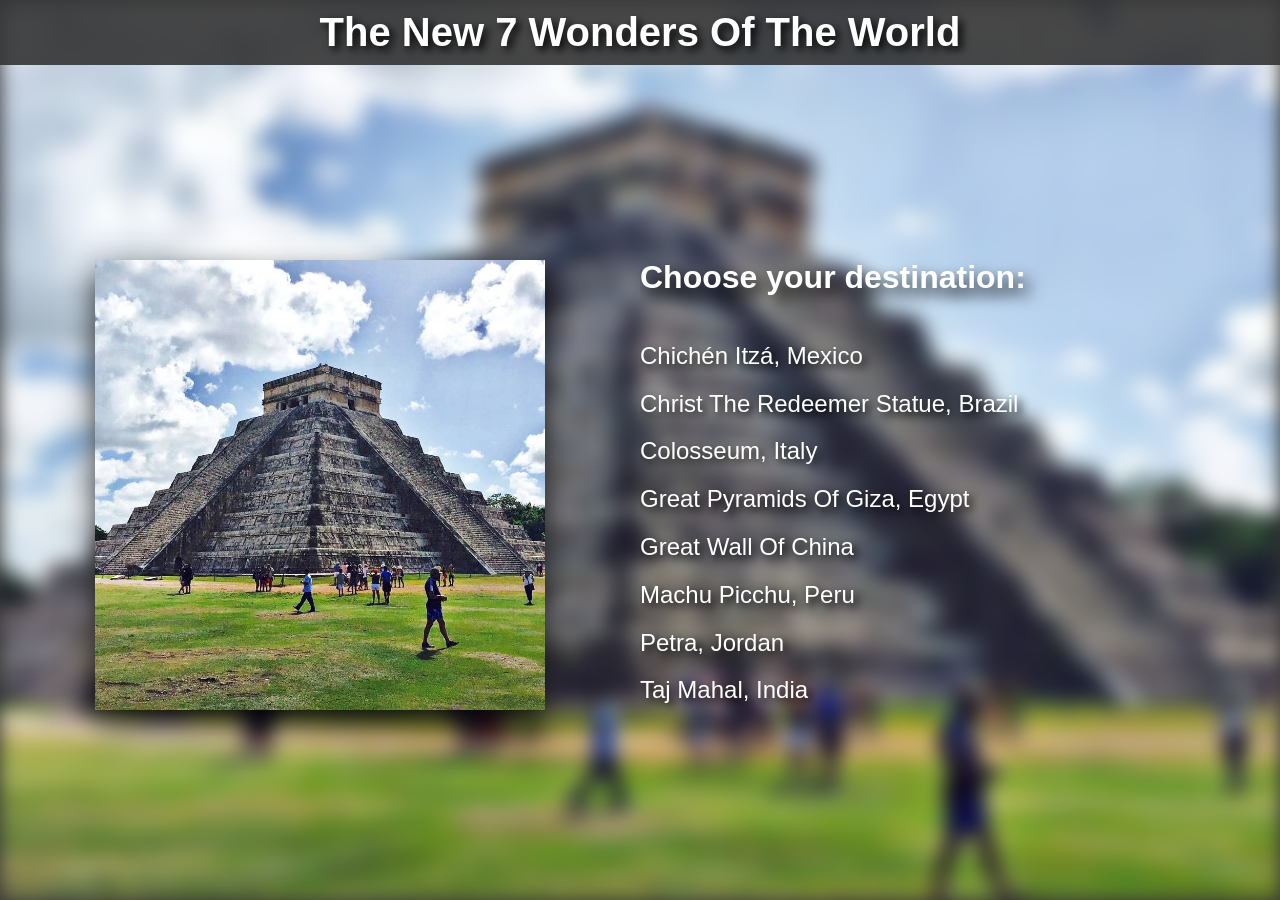
<file: index.html>
<!DOCTYPE html>
<html lang="en">
<head>
    <meta charset="utf-8">
    <meta name="viewport" content="width=device-width, initial-scale=1, viewport-fit=cover">
    <meta name="description" content="Explore the Seven Wonders of the World - an interactive guide to Chichén Itzá, Christ the Redeemer, the Colosseum, the Great Pyramids of Giza, the Great Wall of China, Machu Picchu, Petra, and the Taj Mahal.">
    <meta name="theme-color" content="#8B7355">
    <title>Seven Wonders Of The World</title>
    <link rel="icon" href="images/7.png" type="image/png">
    <link rel="stylesheet" href="styles.css">
    <script defer src="script.js"></script>
</head>

<body id="style_body" class="index-page">
    <noscript><p class="noscript-message">JavaScript is required for the interactive slideshow.</p></noscript>
    <div id="blurred-background" style="background-image: url('images/chichén-itzá.png');"></div>
    <header>
        <h1>The New 7 Wonders Of The World</h1>
    </header>
    <div class="index-content">
        <div class="left_section">
            <div id="slideshow-container">
                <img src="images/chichén-itzá.png" alt="El Castillo pyramid at the Chichén Itzá Mayan ruins in Mexico" decoding="async" fetchpriority="high">
                <img src="images/christ-the-redeemer.png" alt="Christ the Redeemer statue overlooking Rio de Janeiro, Brazil" loading="lazy" decoding="async">
                <img src="images/colosseum.png" alt="The Colosseum amphitheatre in Rome, Italy" loading="lazy" decoding="async">
                <img src="images/great-pyramid-of-giza.png" alt="The Great Pyramid of Giza, Egypt" loading="lazy" decoding="async">
                <img src="images/great-wall-of-china.png" alt="The Great Wall of China stretching across mountain ridges" loading="lazy" decoding="async">
                <img src="images/machu-picchu.png" alt="Machu Picchu Inca citadel in the Andes Mountains, Peru" loading="lazy" decoding="async">
                <img src="images/petra.png" alt="The Treasury facade carved into the rose-red cliffs of Petra, Jordan" loading="lazy" decoding="async">
                <img src="images/taj-mahal.png" alt="The Taj Mahal marble mausoleum in Agra, India" loading="lazy" decoding="async">
            </div>
        </div>

        <div class="right_section">
            <h1>Choose your destination:</h1>
            <nav>
                <ul id="destination_list">
                    <li><a href="pages/chichén-itzá.html">Chichén Itzá, Mexico</a></li>
                    <li><a href="pages/christ-the-redeemer.html">Christ The Redeemer Statue, Brazil</a></li>
                    <li><a href="pages/colosseum.html">Colosseum, Italy</a></li>
                    <li><a href="pages/great-pyramid-of-giza.html">Great Pyramids Of Giza, Egypt</a></li>
                    <li><a href="pages/great-wall-of-china.html">Great Wall Of China</a></li>
                    <li><a href="pages/machu-picchu.html">Machu Picchu, Peru</a></li>
                    <li><a href="pages/petra.html">Petra, Jordan</a></li>
                    <li><a href="pages/taj-mahal.html">Taj Mahal, India</a></li>
                </ul>
            </nav>
        </div>
    </div>
</body>
</html>
</file>
<file: styles.css>
/* --- Variables & base --- */
:root {
    --panel: rgba(51, 51, 51, 0.9);
    --text-shadow: 0.25rem 0.25rem 0.5rem black;
    --header-h: 4.375rem;
    --slide: 28.125rem;
}

html {
    background-color: rgb(51, 51, 51);
}

body {
    margin: 0;
    min-height: 100vh;
    overflow-x: hidden;
    font-family: sans-serif;
}

#style_body,
#blurred-background {
    background-size: cover;
    background-position: center;
    background-repeat: no-repeat;
}

#style_body {
    position: relative;
    display: flex;
    flex-direction: column;
    min-height: 100vh;
}

#blurred-background {
    position: fixed;
    inset: 0;
    filter: blur(0.625rem);
    z-index: -1;
    transform: translateZ(0);
}

/* --- Header & navigation --- */
header {
    background: var(--panel);
    color: #fff;
    text-align: center;
    position: fixed;
    top: 0;
    width: 100%;
    z-index: 100;
    padding: 0.375rem 0;
    box-sizing: border-box;
}

header h1 {
    font-size: 2.5rem;
    margin: 0.25rem 0;
    text-shadow: var(--text-shadow);
}

.header-nav {
    display: flex;
    align-items: center;
    justify-content: center;
    gap: 0.6em;
    padding: 0 1.25rem 0.375rem;
    box-sizing: border-box;
}

.header-nav > ul {
    flex: 0 1 auto;
    display: flex;
    flex-wrap: wrap;
    justify-content: center;
    list-style: none;
    line-height: 1.8em;
    margin: 0;
    padding: 0;
}

.header-nav li {
    display: inline-block;
    margin: 0 0.6em;
}

.header-nav > ul a,
.nav-arrow {
    font-size: 0.75rem;
    display: inline-flex;
    flex-direction: column;
    align-items: center;
    justify-content: center;
}

.nav-arrow {
    flex-shrink: 0;
    line-height: 1;
    font-size: 1.75rem;
    font-weight: bold;
    min-width: 2rem;
    padding: 0 0.25rem;
}

.header-nav > ul a.active {
    color: grey;
    pointer-events: none;
    font-weight: normal;
}

.header-nav > ul a:not(.active):hover,
.nav-arrow:hover {
    color: #FF4500;
    font-weight: bold;
}

/* Reserve bold width so nav labels don't shift on hover */
.header-nav > ul a::after {
    content: attr(data-text) / "";
    height: 0;
    visibility: hidden;
    overflow: hidden;
    user-select: none;
    pointer-events: none;
    font-weight: bold;
}

.header-nav .nav-br {
    display: none;
}

a {
    text-decoration: none;
    color: white;
    text-shadow: var(--text-shadow);
}

a:hover:not(.active) {
    color: #FF4500;
    font-weight: bold;
}

/* --- Index page (desktop) --- */
body.index-page,
body.wonder-page {
    isolation: isolate; /* stacking context for fixed blur layer */
}

body.index-page {
    padding-top: var(--header-h);
    overflow-y: hidden;
    box-sizing: border-box;
}

.index-content {
    display: flex;
    height: calc(100vh - var(--header-h));
    height: calc(100svh - var(--header-h));
    min-height: 0;
    overflow: hidden;
}

body.index-page .left_section,
body.index-page .right_section {
    flex: 1;
    display: flex;
}

body.index-page .left_section {
    justify-content: center;
    align-items: center;
}

body.index-page .right_section {
    flex-direction: column;
    justify-content: center;
    align-items: flex-start;
    overflow-y: auto;
    scrollbar-gutter: stable;
}

body.index-page nav ul {
    list-style: none;
    line-height: 2.8em;
    padding: 0;
}

body.index-page nav a {
    font-size: 1.5rem;
}

body.index-page nav a.preview-active {
    color: #FF4500;
    font-weight: bold;
}

body.index-page .right_section h1 {
    font-size: 2rem;
    text-shadow: 0.5rem 0.5rem 1rem black;
    color: white;
}

body.index-page #destination_list li {
    transition: transform 0.2s ease;
    transform-origin: left;
}

body.index-page #destination_list li:hover {
    transform: scale(1.2);
}

body.index-page #slideshow-container img:not(:first-child) {
    display: none;
}

/* --- Wonder pages (desktop) --- */
.wonder-content {
    display: flex;
    flex-wrap: wrap;
    align-items: flex-start;
    width: 100%;
    max-width: 75rem;
    margin: 0 auto;
    padding-top: 8.125rem;
    min-height: calc(100vh - 5rem);
    box-sizing: border-box;
}

.wonder-content .left_section,
.wonder-content .right_section {
    flex: 0 0 50%;
    box-sizing: border-box;
}

.wonder-content .left_section {
    display: flex;
    justify-content: center;
    padding: 0 1.25rem;
}

.wonder-content .right_section {
    display: flex;
    flex-direction: column;
    height: var(--slide);
    padding: 1.875rem;
    overflow-y: auto;
    background: var(--panel);
    border-radius: 0.625rem;
}

.wonder-content .right_section p {
    margin-top: 0;
    line-height: 1.6;
    color: white;
    text-shadow: 0.0625rem 0.0625rem 0.125rem rgba(0, 0, 0, 0.8);
}

.wonder-content #map {
    width: 100%;
    height: 13.75rem;
    margin-top: 0.9375rem;
    border-radius: 0.3125rem;
}

/* --- Slideshow (shared) --- */
#slideshow-container {
    width: min(var(--slide), 85vw);
    height: min(var(--slide), 85vw);
    position: relative;
    overflow: hidden;
    margin: 0;
    box-shadow: 0 0.9375rem 1.875rem rgba(0, 0, 0, 0.8);
}

#slideshow-container img {
    width: 100%;
    height: 100%;
    object-fit: cover;
}

/* --- Review form & scroll hint --- */
.review_form {
    width: 90%;
    max-width: 37.5rem;
    margin: 5rem auto 2.5rem;
    padding: 0.9375rem;
    background: var(--panel);
    border-radius: 0.625rem;
    color: white;
    box-sizing: border-box;
    scroll-margin-top: 6.25rem;
    overflow-x: clip;
}

.review_form h2 {
    margin: 0 0 1.25rem;
}

.review_form label {
    display: block;
    margin: 0.5rem 0 0.125rem;
    font-weight: bold;
}

.review_form input:not([type="submit"]),
.review_form textarea {
    display: block;
    width: 100%;
    max-width: 100%;
    min-width: 0;
    min-height: 2.625rem;
    padding: 0.5rem;
    margin: 0 0 0.3125rem;
    border: none;
    border-radius: 0.3125rem;
    background: #555;
    color: white;
    box-sizing: border-box;
    font-family: inherit;
    line-height: 1.25;
}

.review_form form {
    width: 100%;
    min-width: 0;
    max-width: 100%;
}

.review_form input[type="date"] {
    -webkit-appearance: none;
    appearance: none;
    width: 100%;
    box-sizing: border-box;
    text-align: left;
}

.review_form input[type="date"]::-webkit-date-and-time-value {
    text-align: left;
    margin: 0;
    width: 100%;
}

.review_form input[type="date"]::-webkit-calendar-picker-indicator {
    cursor: pointer;
}

.review_form textarea {
    resize: none;
}

.review_form input[type="submit"] {
    width: 100%;
    box-sizing: border-box;
    font-family: inherit;
    border: none;
    border-radius: 0.3125rem;
    margin-top: 0.9375rem;
    padding: 0.625rem 1.25rem;
    background: #2e7d32;
    color: white;
    font-weight: bold;
    cursor: pointer;
    transition: background-color 0.3s ease;
}

.review_form input[type="submit"]:hover {
    background: #1b5e20;
}

.error-message {
    display: block;
    margin-top: 0.125rem;
    color: red;
    font-size: 0.75rem;
}

.form-toast {
    position: fixed;
    inset: 0;
    margin: auto;
    width: min(90vw, 40rem);
    max-width: calc(100vw - 2rem);
    height: fit-content;
    padding: 1rem 1.25rem;
    background: #2e7d32;
    color: white;
    text-align: center;
    font-weight: bold;
    font-size: clamp(0.95rem, 2.5vw, 1.125rem);
    line-height: 1.4;
    border-radius: 0.75rem;
    box-shadow: 0 0.5rem 1.5rem rgba(0, 0, 0, 0.45);
    z-index: 200;
    opacity: 0;
    visibility: hidden;
    pointer-events: none;
    box-sizing: border-box;
}

.form-toast.is-visible {
    visibility: visible;
    animation: form-toast-in 0.55s cubic-bezier(0.34, 1.4, 0.64, 1) forwards;
}

.form-toast.is-hiding {
    visibility: visible;
    opacity: 1;
    transform: translateY(0) scale(1);
    animation: form-toast-out 0.45s ease forwards;
}

@keyframes form-toast-in {
    0% {
        opacity: 0;
        transform: translateY(3.5rem) scale(0.9);
        box-shadow: 0 0 0 rgba(46, 125, 50, 0);
    }

    70% {
        opacity: 1;
        transform: translateY(-0.4rem) scale(1.03);
        box-shadow: 0 0 1.5rem rgba(46, 125, 50, 0.55);
    }

    100% {
        opacity: 1;
        transform: translateY(0) scale(1);
        box-shadow: 0 0.5rem 1.5rem rgba(0, 0, 0, 0.45);
    }
}

@keyframes form-toast-out {
    from {
        opacity: 1;
        transform: translateY(0) scale(1);
    }

    to {
        opacity: 0;
        transform: translateY(-2.5rem) scale(0.94);
    }
}

.scroll-hint {
    position: fixed;
    inset: auto 0 0;
    background: var(--panel);
    padding: 0.625rem 0;
    text-align: center;
    color: white;
    z-index: 100;
    cursor: pointer;
}

.scroll-hint.ready {
    transition: opacity 0.5s ease, visibility 0.5s ease;
}

.scroll-hint.hidden {
    opacity: 0;
    visibility: hidden;
}

.scroll-hint p {
    margin: 0 0 0.3125rem;
    font-size: 0.85em;
    text-transform: uppercase;
    letter-spacing: 0.0625rem;
}

.arrow {
    display: inline-block;
    width: 0.75rem;
    height: 0.75rem;
    border-right: 0.125rem solid white;
    border-bottom: 0.125rem solid white;
    transform: rotate(45deg);
    animation: bounce 2s infinite;
}

@keyframes bounce {
    0%, 20%, 50%, 80%, 100% { transform: rotate(45deg) translate(0, 0); }
    40% { transform: rotate(45deg) translate(0.3125rem, 0.3125rem); }
    60% { transform: rotate(45deg) translate(0.1875rem, 0.1875rem); }
}

.noscript-message {
    position: fixed;
    inset: 0;
    z-index: 1000;
    display: flex;
    align-items: center;
    justify-content: center;
    padding: 1.25rem;
    margin: 0;
    background: var(--panel);
    color: white;
    text-align: center;
    font-size: 1.125rem;
}

/* --- Mobile & portrait --- */
@media (max-width: 64rem), (orientation: portrait) and (max-width: 90rem) {
    header {
        padding-top: max(0.375rem, env(safe-area-inset-top, 0px));
        padding-left: env(safe-area-inset-left, 0px);
        padding-right: env(safe-area-inset-right, 0px);
    }

    header h1 {
        font-size: clamp(1.625rem, 3.8svh, 2.25rem);
        margin: 0.125rem 0;
    }

    body.index-page header {
        padding-bottom: 0.375rem;
    }

    body.index-page header h1 {
        font-size: clamp(1.25rem, 3.2svh, 1.75rem);
        line-height: 1.2;
        margin: 0.125rem 0 0.375rem;
        padding: 0 0.5rem;
    }

    /* Index: fixed viewport, no page scroll */
    html:has(body.index-page),
    html:has(body.index-page) body.index-page {
        overflow: hidden;
        height: 100%;
        max-width: 100%;
        overscroll-behavior: none;
    }

    body.index-page {
        --header-h: clamp(4rem, 10.5svh, 5rem);
        --index-main-h: calc(100svh - var(--header-h) - env(safe-area-inset-top, 0px));
        position: fixed;
        inset: 0;
        display: flex;
        flex-direction: column;
        overflow: hidden;
        width: 100%;
        max-width: 100vw;
        height: 100svh;
        max-height: 100svh;
        padding: 0;
        box-sizing: border-box;
        touch-action: manipulation;
        background-color: transparent;
    }

    body.index-page .index-content {
        position: relative;
        z-index: 1;
        flex: 1 1 0;
        display: flex;
        flex-direction: column;
        width: 100%;
        max-width: 100%;
        height: 0;
        min-height: 0;
        margin-top: calc(var(--header-h) + env(safe-area-inset-top, 0px));
        overflow: hidden;
        gap: 0.4rem;
        padding: 0;
        box-sizing: border-box;
    }

    body.index-page .left_section,
    body.index-page .right_section {
        flex: unset;
        width: 100%;
        max-width: 100%;
        min-height: 0;
        min-width: 0;
        overflow: hidden;
        box-sizing: border-box;
    }

    body.index-page .left_section {
        flex: 0 0 auto;
        display: flex;
        align-items: flex-start;
        justify-content: center;
        padding: 0;
    }

    body.index-page .right_section {
        flex: 1 1 0;
        display: flex;
        flex-direction: column;
        align-items: center;
        justify-content: flex-start;
        overflow: hidden;
        padding: 0.15rem 0.75rem 0.35rem;
    }

    body.index-page .right_section h1 {
        font-size: clamp(1.3rem, 2.8svh, 1.65rem);
        margin: 0.1rem 0 0.45rem;
        transform: translateY(-0.35rem);
        flex-shrink: 0;
    }

    body.index-page nav {
        flex: 0 0 auto;
        min-height: 0;
        width: 100%;
        max-width: 100%;
        overflow: hidden;
        display: flex;
        align-items: flex-start;
        justify-content: flex-start;
    }

    body.index-page nav ul {
        width: 100%;
        margin: 0;
        padding: 0;
        display: flex;
        flex-direction: column;
        gap: clamp(0.35rem, 1.4svh, 0.7rem);
        text-align: center;
    }

    body.index-page nav a {
        font-size: clamp(1.05rem, 2.25svh, 1.35rem);
        display: block;
        line-height: 1.15;
        padding: 0.15rem 0.25rem;
    }

    body.index-page nav a.preview-active {
        color: #ff6b3d;
        font-weight: 600;
    }

    body.index-page #destination_list li {
        transition: color 0.15s ease;
    }

    body.index-page #destination_list li:hover {
        transform: none;
    }

    body.index-page #destination_list li:hover a {
        color: #ff6b3d;
        font-weight: 600;
    }

    body.index-page #slideshow-container {
        width: min(94vw, calc(var(--index-main-h) * 0.52), 27rem);
        height: auto;
        aspect-ratio: 1;
        margin: 0 auto;
        flex-shrink: 0;
        box-sizing: border-box;
        border-radius: 0.375rem;
        box-shadow: none;
        /* Inset outline avoids corner glow artifact without box-shadow on mobile */
        outline: 1px solid rgba(0, 0, 0, 0.18);
        outline-offset: -1px;
        -webkit-backface-visibility: hidden;
        backface-visibility: hidden;
    }

    body.index-page #slideshow-container img {
        border-radius: inherit;
        -webkit-backface-visibility: hidden;
        backface-visibility: hidden;
    }

    /* Wonder: compact nav grid */
    body.wonder-page .header-nav .nav-br {
        display: block;
    }

    body.wonder-page {
        --wonder-header-h: 9rem;
    }

    body.wonder-page header h1 {
        font-size: 1.25rem;
        margin: 0.125rem 0 0.375rem;
        line-height: 1.2;
    }

    body.wonder-page .header-nav {
        align-items: center;
        gap: 0.2rem;
        padding: 0 0.35rem 0.4rem;
        width: 100%;
    }

    body.wonder-page .header-nav > ul {
        display: grid;
        grid-template-columns: repeat(4, minmax(0, 1fr));
        gap: 0.2rem 0.3rem;
        flex: 1 1 auto;
        width: 0; /* flex min-width:0 hack — lets 4-column grid shrink inside header */
        min-width: 0;
        line-height: 1.25;
    }

    body.wonder-page .header-nav li {
        margin: 0;
        display: block;
    }

    body.wonder-page .header-nav > ul a:not(.active):hover {
        color: #FF4500;
        font-weight: bold;
    }

    body.wonder-page .header-nav > ul a {
        font-size: clamp(0.5625rem, 2.5vw, 0.6875rem);
        line-height: 1.2;
        padding: 0.15rem 0.1rem;
        text-align: center;
        white-space: normal;
        overflow: visible;
        word-break: break-word;
        hyphens: auto;
    }

    body.wonder-page .nav-arrow {
        font-size: 1.375rem;
        min-width: 1.375rem;
        padding: 0 0.15rem;
        line-height: 1;
    }

    body.wonder-page .wonder-content {
        flex-direction: column;
        align-items: center;
        padding-top: var(--wonder-header-h);
    }

    .wonder-content .left_section,
    .wonder-content .right_section {
        flex: 0 0 100%;
        width: 100%;
        height: auto;
    }

    .wonder-content .left_section {
        justify-content: center;
        padding: 0 1.25rem;
        margin-top: 1rem;
        margin-bottom: 1.5rem;
        box-sizing: border-box;
    }

    .wonder-content .right_section {
        width: 90%;
        margin: 0 auto;
    }

    body.wonder-page #slideshow-container {
        width: min(92vw, 22rem);
        height: min(92vw, 22rem);
    }
}

/* --- Short screens --- */
@media (max-width: 64rem) and (max-height: 36rem), (orientation: portrait) and (max-height: 36rem) {
    body.index-page {
        --header-h: clamp(3.5rem, 9svh, 4.25rem);
    }

    body.index-page nav a {
        font-size: 0.9rem;
    }

    body.index-page nav ul {
        line-height: 1.5em;
    }

    body.index-page .right_section h1 {
        font-size: 1.1rem;
    }

    body.index-page #slideshow-container {
        width: min(92vw, calc(var(--index-main-h) * 0.48));
    }

    body.wonder-page {
        --wonder-header-h: 8.25rem;
    }

    body.wonder-page #slideshow-container {
        width: min(88vw, 17.5rem);
        height: min(88vw, 17.5rem);
    }
}

/* --- Touch devices: no sticky hover styles on index links --- */
@media (hover: none), (pointer: coarse) {
    body.index-page #destination_list li:hover a:not(.preview-active) {
        color: white;
        font-weight: normal;
    }

    body.index-page nav a.preview-active {
        color: #ff6b3d;
        font-weight: 600;
    }

    body.index-page nav a:hover:not(.preview-active) {
        color: white;
        font-weight: normal;
    }
}

@media (prefers-reduced-motion: reduce) {
    .arrow,
    body.index-page #destination_list li,
    .scroll-hint.ready {
        animation: none;
        transition: none;
    }

    .form-toast.is-visible {
        opacity: 1;
        visibility: visible;
        transform: translateY(0) scale(1);
        animation: none;
    }

    .form-toast.is-hiding {
        opacity: 0;
        visibility: hidden;
        transform: translateY(0) scale(1);
        animation: none;
    }
}
</file>
